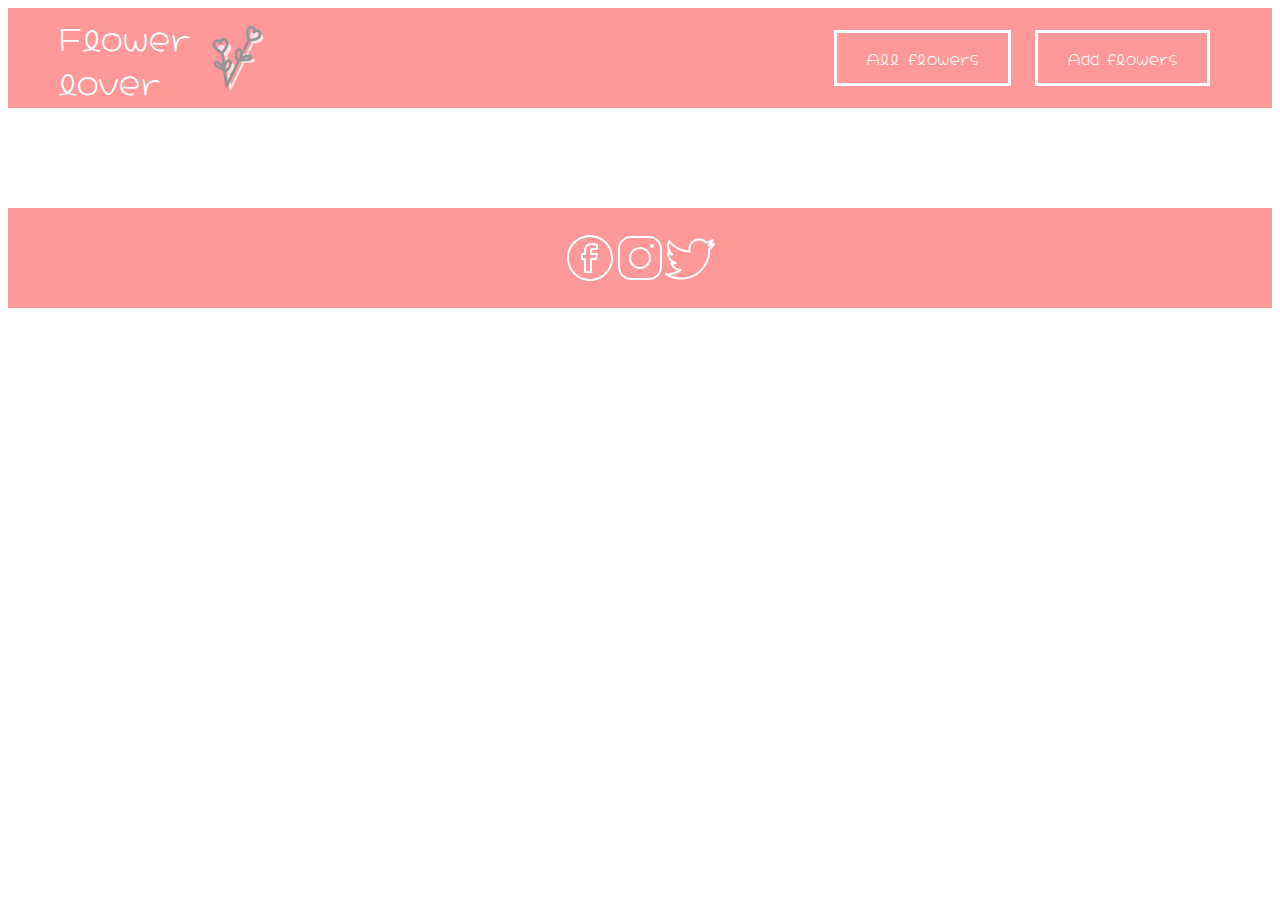
<file: index.html>
<!DOCTYPE html>
<html lang="en">
<head>
    <meta charset="UTF-8">
    <meta http-equiv="X-UA-Compatible" content="IE=edge">
    <meta name="viewport" content="width=device-width, initial-scale=1.0">
    <link rel="preconnect" href="https://fonts.googleapis.com">
<link rel="preconnect" href="https://fonts.gstatic.com" crossorigin>
<link href="https://fonts.googleapis.com/css2?family=Hachi+Maru+Pop&display=swap" rel="stylesheet">
<link rel="preconnect" href="https://fonts.googleapis.com">
<link rel="preconnect" href="https://fonts.gstatic.com" crossorigin>
<link href="https://fonts.googleapis.com/css2?family=Montserrat:wght@200;300;700&display=swap" rel="stylesheet">
    <link rel="stylesheet" href="index.css">
    <title>Document</title>
</head>
<body>
    <header>
        <div class="logo-wrapper" onclick="window.location.href='/index.html'">
        <div class="title">Flower lover</div>
        <img class="logo" src="./assets/logo.svg" alt="">
        </div>

        <div class="nav-wrapper">
            <button class="all-flowers" id="all-flowers" onclick="window.location.href='/index.html'">All flowers</button>
            <button class="add-flowers" id="add-flowers" onclick="window.location.href='/add-flowers.html'">Add flowers</button>
        </div>
    </header>
    <div class="main-wrapper" id="main-wrapper"></div>
    <footer>
        <div class="footer-wrapper">

            <img class="social-logo" id="facebook" onclick="window.open('https://www.facebook.com/flowersandlovers', '_blank')" src="./assets/icons8-facebook-circled.svg" alt="">
            <img class="social-logo" id="instagram" onclick="window.open('https://www.instagram.com/flowers.and.lovers', '_blank')" src="./assets/icons8-instagram.svg" alt="">
            <img class="social-logo" id="twitter" onclick="window.open('https://www.twitter.com', '_blank')"src="./assets/icons8-twitter.svg" alt="">
        </div>
    </footer>


    <script src="index.js"></script>
</body>
</html>
</file>
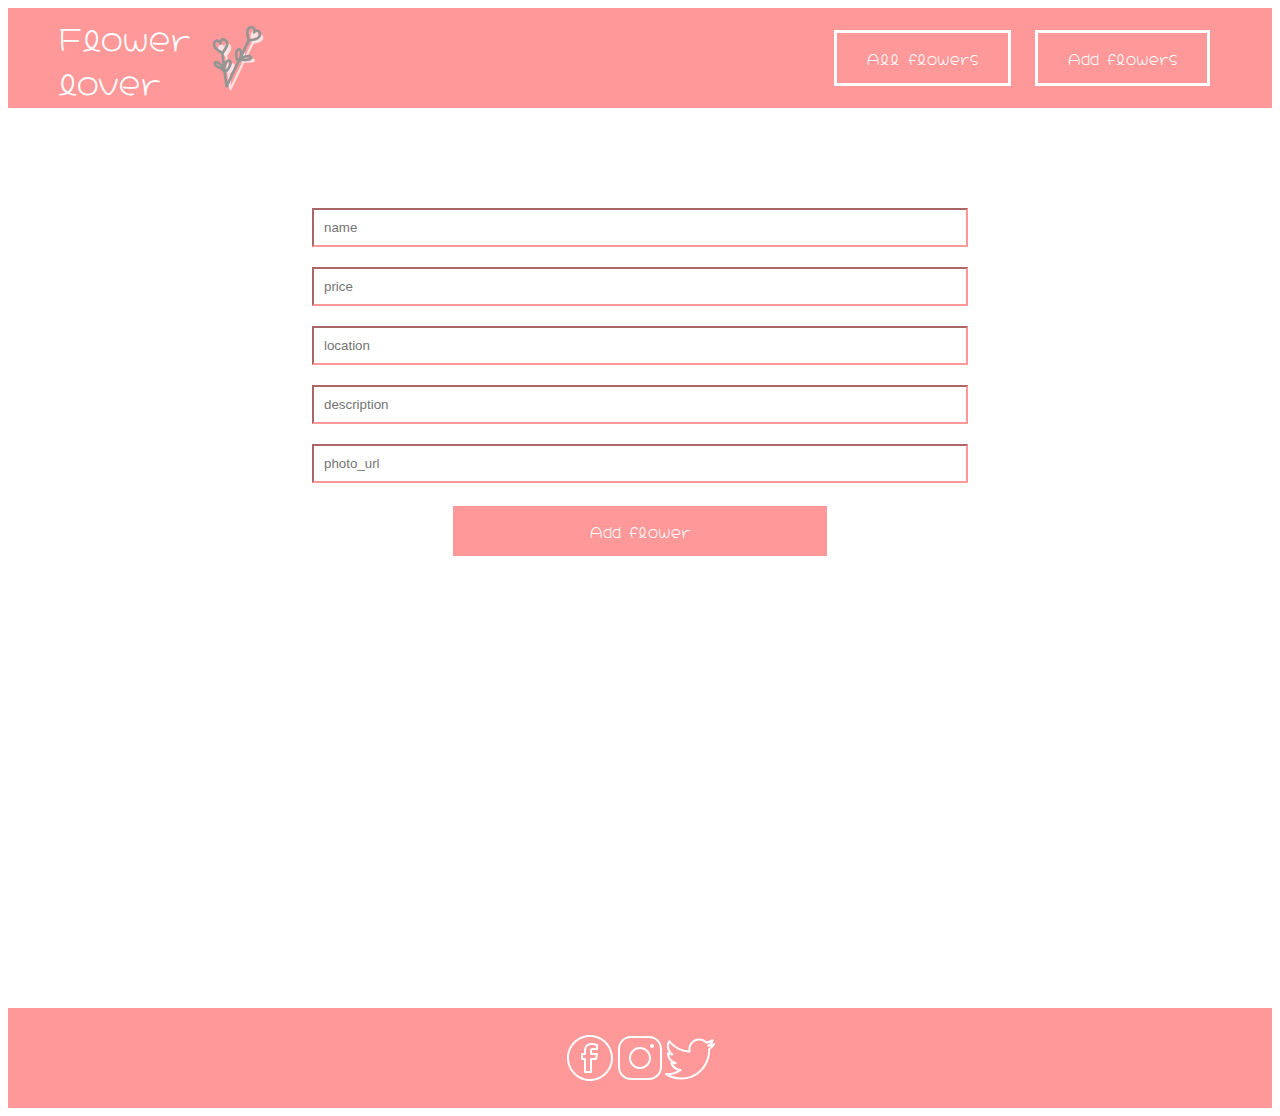
<file: add-flowers.html>
<!DOCTYPE html>
<html lang="en">
<head>
    <meta charset="UTF-8">
    <meta http-equiv="X-UA-Compatible" content="IE=edge">
    <meta name="viewport" content="width=device-width, initial-scale=1.0">
    <link rel="preconnect" href="https://fonts.googleapis.com">
<link rel="preconnect" href="https://fonts.gstatic.com" crossorigin>
<link href="https://fonts.googleapis.com/css2?family=Hachi+Maru+Pop&display=swap" rel="stylesheet">
<link rel="preconnect" href="https://fonts.googleapis.com">
<link rel="preconnect" href="https://fonts.gstatic.com" crossorigin>
<link href="https://fonts.googleapis.com/css2?family=Montserrat:wght@200;300;700&display=swap" rel="stylesheet">
    <link rel="stylesheet" href="index.css">
    <title>Document</title>
</head>
<body>
    <header>
        <div class="logo-wrapper" onclick="window.location.href='/index.html'">
        <div class="title">Flower lover</div>
        <img class="logo" src="./assets/logo.svg" alt="">
        </div>

        <div class="nav-wrapper">
            <button class="all-flowers" id="all-flowers" onclick="window.location.href='/index.html'">All flowers</button>
            <button class="add-flowers" id="add-flowers" onclick="window.location.href='/add-flowers.html'">Add flowers</button>
        </div>
    </header>

    <div class="form-wrapper" id="form-wrapper">
        <input id="name" placeholder="name">
        <input id="price" placeholder="price" type="number">
        <input id="location" placeholder="location">
        <input id="description" placeholder="description">
        <input id="photo_url" placeholder="photo_url">
        <button class="add-flower" id="add-flower">Add flower</button>
        <div class="success-msg" id="success-msg"></div>
        <div id="validation-msg" class="validation-msg"></div>
    </div>

        <footer>
        <div class="footer-wrapper">

            <img class="social-logo" id="facebook" onclick="window.open('https://www.facebook.com/flowersandlovers', '_blank')" src="./assets/icons8-facebook-circled.svg" alt="">
            <img class="social-logo" id="instagram" onclick="window.open('https://www.instagram.com/flowers.and.lovers', '_blank')" src="./assets/icons8-instagram.svg" alt="">
            <img class="social-logo" id="twitter" onclick="window.open('https://www.twitter.com', '_blank')"src="./assets/icons8-twitter.svg" alt="">
        </div>
    </footer>


    <script src="add-flowers.js"></script>
</body>
</html>
</file>
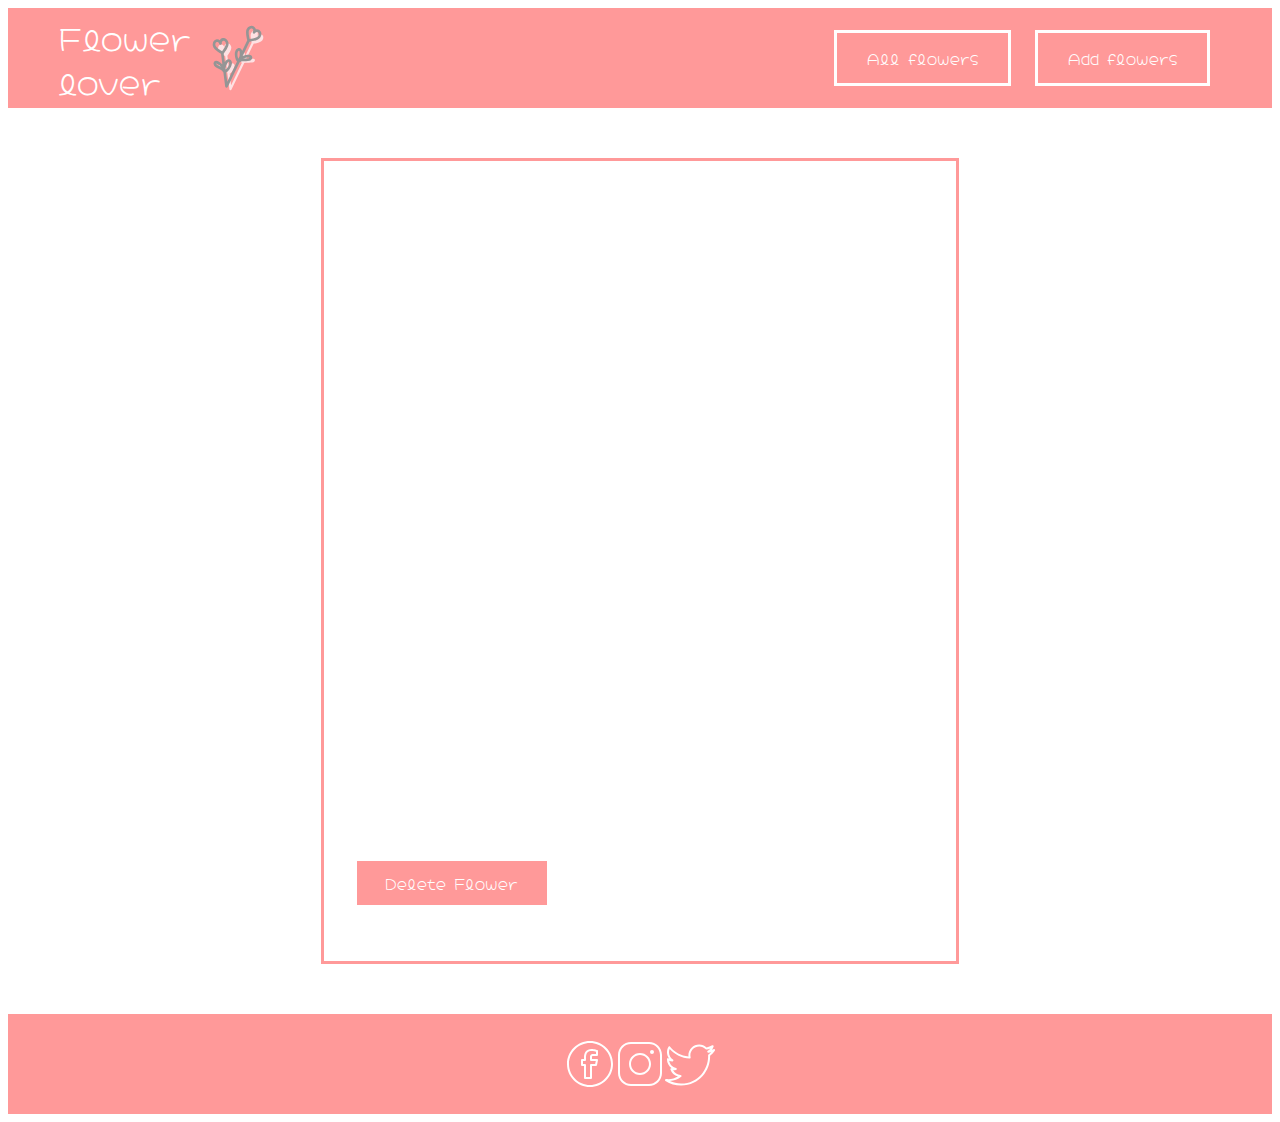
<file: flower.html>
<!DOCTYPE html>
<html lang="en">
<head>
    <meta charset="UTF-8">
    <meta http-equiv="X-UA-Compatible" content="IE=edge">
    <meta name="viewport" content="width=device-width, initial-scale=1.0">
    <link rel="preconnect" href="https://fonts.googleapis.com">
<link rel="preconnect" href="https://fonts.gstatic.com" crossorigin>
<link href="https://fonts.googleapis.com/css2?family=Hachi+Maru+Pop&display=swap" rel="stylesheet">
<link rel="preconnect" href="https://fonts.googleapis.com">
<link rel="preconnect" href="https://fonts.gstatic.com" crossorigin>
<link href="https://fonts.googleapis.com/css2?family=Montserrat:wght@200;300;700&display=swap" rel="stylesheet">
    <link rel="stylesheet" href="index.css">
    <title>Document</title>
</head>
<body>
    <header>
        <div class="logo-wrapper" onclick="window.location.href='/index.html'">
        <div class="title">Flower lover</div>
        <img class="logo" src="./assets/logo.svg" alt="">
        </div>

        <div class="nav-wrapper">
            <button class="all-flowers" id="all-flowers" onclick="window.location.href='/index.html'">All flowers</button>
            <button class="add-flowers" id="add-flowers" onclick="window.location.href='/add-flowers.html'">Add flowers</button>
        </div>
    </header>

    <div class="flower-wrapper" id="flower-wrapper">
        <div class="delete-msg" id="delete-msg"></div>
<div class="flower-image-wrapper" id="flower-image-wrapper">
        <div class="flower-image" id="flower-image"></div>
    </div>
        <div class="description">
            <div class="top-description">
                <div class="left-side">
                    <div class="name" id="name"></div>
                    <div class="location" id="location"></div>
                </div>
                <div class="price" id="price"></div>
            </div>
            <div class="bottom-description"  id="description"></div>
            <div class="delete-flower-btn" id="delete-flower-btn">Delete Flower</div>
            
        </div>
    </div>

    <footer>
        <div class="footer-wrapper">

            <img class="social-logo" id="facebook" onclick="window.open('https://www.facebook.com/flowersandlovers', '_blank')" src="./assets/icons8-facebook-circled.svg" alt="">
            <img class="social-logo" id="instagram" onclick="window.open('https://www.instagram.com/flowers.and.lovers', '_blank')" src="./assets/icons8-instagram.svg" alt="">
            <img class="social-logo" id="twitter" onclick="window.open('https://www.twitter.com', '_blank')"src="./assets/icons8-twitter.svg" alt="">
        </div>
    </footer>


    <script src="flower.js"></script>
</body>
</html>
</file>
<file: index.css>
body{
    min-width: 420px;
}

header{
    width: 100%;
    height: 100px;
    background-color: #ff9999;
    color: white;
    margin: 0;
    display: flex;
    justify-content: space-between;
}

a{
    text-decoration: none;
}

.logo-wrapper{
    display: flex;
    margin-left: 50px;
    cursor: pointer;
}
.title{
    font-family: 'Hachi Maru Pop', cursive;
    font-size: 30px;
    width: 140px;
    display: flex;
    align-self: center;
}

.logo{
    height: 80px;
    display: flex;
    align-self: center;
    }

.nav-wrapper{
    display: flex;
    margin-right: 50px;
    width: 400px;
    display: flex;
    justify-content: space-around;
    align-self: center;
    } 
    
button {
    height: 50%;
    padding: 15px 30px;
    color: white;
    background-color: #ff9999;
    border-color: white;
    border: solid;
    font-family: 'Hachi Maru Pop', cursive;
    font-size: 14px;
    transition: 0.3s;
    cursor: pointer;
}    

button:hover{
    background-color: white;
    color: #ff9999;    
}
footer{
    width: 100%;
    height: 100px;
    background-color: #ff9999;
    color: white;
    margin: 0;
    display: flex;
    justify-content: center;
    align-items: center;
}

.main-wrapper {
    width: calc(100%-200px);
    display: grid;
    grid-template-columns: 1fr 1fr;
    gap: 50px;
    margin: 50px 100px;
}
   

.footer-wrapper{
    display: flex;
    align-self: center;
}

.social-logo {
    height: 50px;
    display: flex;
    cursor: pointer;
}

.single-flower{
    height: 300px; 
    background-color: rgb(247, 241, 243); 
    display: flex;
    border-color: #ff9999;
    border-style: solid;
    color: black;
  }

.single-flower img{
    width:30%;
    height: 300px;  
    object-fit: cover;  
}

/* 
.single-flower img:hover{
    width:400px;
    height: 400px;  
    object-fit: cover;  
} */

.flower-info{
    width: 100%;
    display: grid;
    grid-template-columns: 1fr 1fr;
    grid-template-rows: 1fr 2fr;
}

.flower-title {
    font-size: 23px;
    font-family: 'Montserrat', sans-serif;
    font-weight: 700;
    display: flex;
    align-content: center;
    align-items: center;
    padding: 10px;
    word-wrap: break-word;
}

.price-location-wrapper{
    display: flex;
    justify-content: space-evenly;
    flex-direction: column;
    align-items: flex-end;
}

.flower-price,
.flower-location{
    font-family: 'Montserrat', sans-serif;
    font-size: 20px;
    font-weight:700;
    padding: 10px;
    word-wrap: break-word;
}

.flower-description{
    font-family: 'Montserrat', sans-serif;
    font-size: 20px;
    font-weight:300;
    font-style: italic;
    width: 80%;
    display: grid;
    grid-area: 2 / 1 / 3 / 3;
    align-content: center;
    padding: 10px;
    word-wrap: break-word;
}

.flower-description.cut-text { 
    text-overflow: ellipsis;
    overflow: hidden;
}

.flower-wrapper{
    height: calc(100vh - 200px);
       height: auto;
    width: 50%;
    margin: 50px auto;
    border-color: #ff9999;
    border-style: solid;
    display: grid;
    grid-template-rows: 1fr 1fr;
}
.flower-image-wrapper {
    width: 100%;
    height: 400px;
    display: flex;
    flex-direction: column;
    align-items: center;
    }
    
    .flower-image{
    width: 50%;
    max-width: 100%;
    height: 100%;
    display: block;
    background-size: contain;
    background-position: center;
    background-repeat: no-repeat;
    }

.description{    
    color: black;
    display: grid;
    grid-template-rows: 1fr 1fr 1fr;
   
}

.top-description {
    display: flex;
    justify-content: space-between;
    padding: 10px 20px;
}

.name,
.location{
    font-size: 23px;
    font-family: 'Montserrat', sans-serif;
    font-weight: 700;
    display: flex;
    align-content: center;
    align-items: center;
    padding: 10px;
    word-wrap: break-word;
}

.price{
    font-family: 'Montserrat', sans-serif;
    font-size: 20px;
    font-weight:700;
    padding: 10px;
    word-wrap: break-word;
    display: flex;
    flex-direction: column;
    justify-content: center;
}

.bottom-description{
    font-family: 'Montserrat', sans-serif;
    font-size: 25px;
    margin-left: 30px;
    margin-right: 30px;
    display: flex;
    align-content: center;
    flex-wrap: wrap;
}

.delete-flower-btn{
    height: 33%;
    width: 30%;
    min-width: 80px;
    padding: 0;
    margin-left: 30px;
    margin-top: 30px;
    color: white;
    background-color: #ff9999;
    border-color: white;
    border: solid;
    font-family: 'Hachi Maru Pop', cursive;
    font-size: 14px;
    transition: 0.3s;
    display: flex;
    justify-content: center;
    align-items: center;
    cursor: pointer;
} 
.delete-flower-btn:hover{ 
    background-color: white; 
    color: #ff9999;    
} 

.delete-msg {
    display: none;
    color: #ce5e5e;
    font-size: 50px;
}


.form-wrapper{
    height: calc(100vh - 200px);
    display: flex;
    flex-direction: column;
    align-items: center;
    width: 100%;
    gap: 20px;
    margin-top: 100px;
    margin-bottom: 100px;
}

.form-wrapper input{
    width: 50%;
padding: 10px;
border-color: #ff9999;
}

.add-flower {
    width: 30%;
    height: auto;
}

.success-msg,
.validation-msg {
    color: #ce5e5e;
    font-size: 36px;
}





@media screen and (max-width: 1170px) {
    .main-wrapper {
        width: calc(100%-200px);
        display: grid;
        grid-template-columns: 1fr;
        gap: 50px;
        margin: 50px 100px;
    }
    .price{
       font-size: 18px;
    }

  }
@media screen and (max-width: 870px) {
    .top-description {
        display: block;
    }
    .price{
        display: inline;
    }
    .name,
    .location{
    font-size: 20px;
}
.bottom-description{
    font-size: 20px;
}
.delete-flower-btn{
    padding-left: 10px;
}
.flower-wrapper {
    grid-template-rows: 1fr auto;
    height: auto;
  }
  
  .flower-image-wrapper {
    height: 300px;
  }
  }
@media screen and (max-width: 650px) {
    .logo-wrapper{
        margin-left: 30px;
    }
    .nav-wrapper{
    margin-right: 30px;
    }
    .title{
        font-size: 26px;
        width: 140px;
    }
    .logo{
        height: 60px;
    }
    
    button {
        height: 40%;
        padding: 10px 25px;
        color: white;
        font-size: 12px;
    }   
    .flower-title {
        font-size: 20px;
  }
  .flower-price,
  .flower-location{
    font-size: 18px;
  }
  .flower-description{
   font-size: 16px;
}
.flower-wrapper {
    grid-template-rows: 1fr auto;
    height: auto;
  }
  
  .flower-image-wrapper {
    height: 200px;
  }
}
@media screen and (max-width: 550px) {
    .logo-wrapper{
        margin-left: 10px;
    }
    .nav-wrapper{
    margin-right: 10px;
    }
    .title{
        font-size: 24px;
        width: 110px;
    }
    .logo{
        height: 50px;
    }
    button {
        height: 30%;
        padding: 5px 15px;
        color: white;
        font-size: 10px;
    } 
    
    .flower-info{
        display: flex;
        flex-direction: column;
    }
    .price-location-wrapper{
        align-items: flex-start;
    }
    .flower-title{
        font-size: 18px;
    }
    .flower-price,
  .flower-location{
    font-size: 14px;
  }
  .flower-description{
   font-size: 10px;
}

}
</file>
